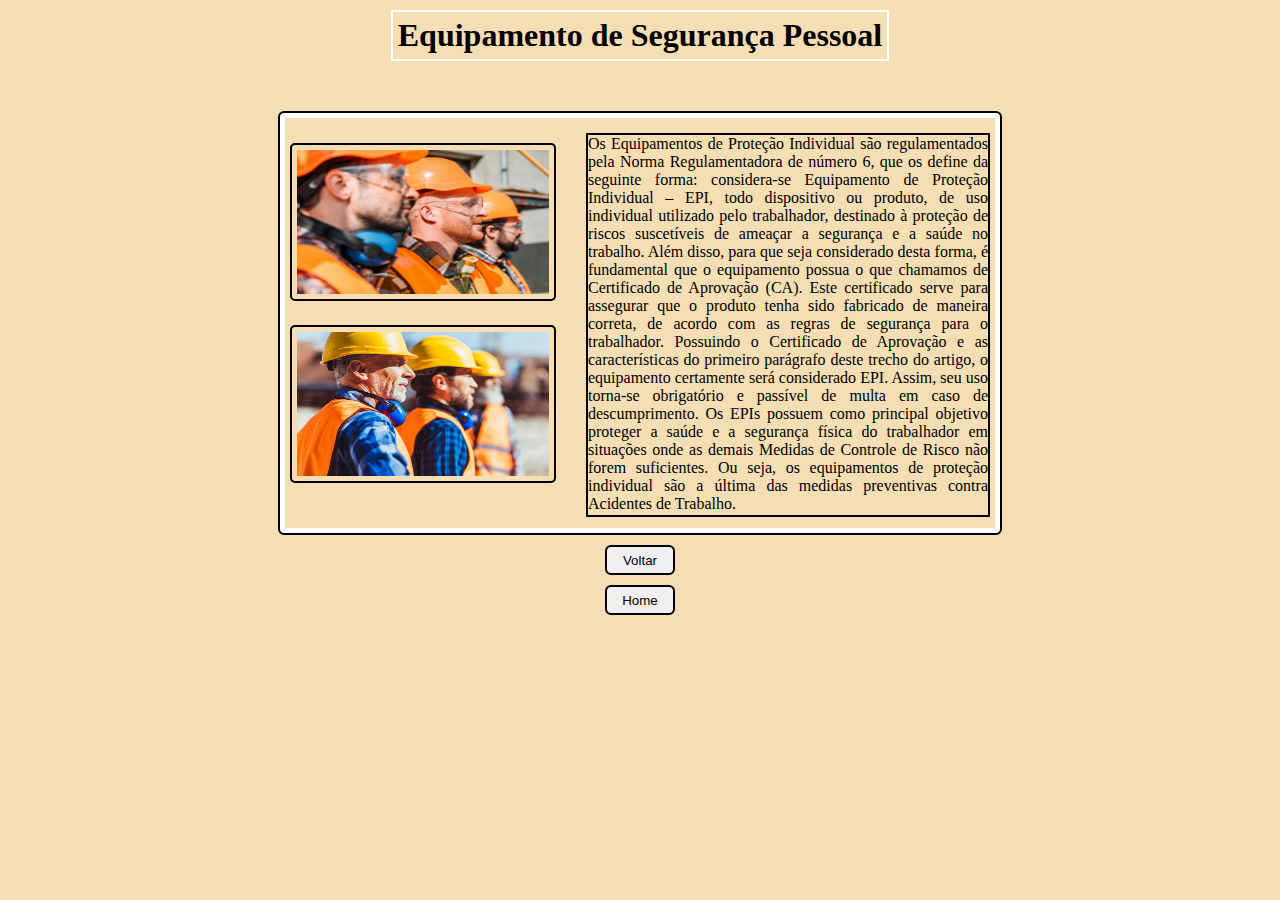
<file: index.html>
<!DOCTYPE html>
<html lang="en">
<head>
    <meta charset="UTF-8">
    <meta http-equiv="X-UA-Compatible" content="IE=edge">
    <meta name="viewport" content="width=device-width, initial-scale=1.0">
    <title> E.P.I</title>  <link rel="stylesheet" href="estilo.css">
</head>
<body>
      <div class="principio"> <h1> Equipamento de Segurança Pessoal </h1> </div>

    <div class="tudo">
        <div class="forma">
            <div class="visual">
                <img src="nr6-uso-de-epi-capa-blogpost.jpg" alt="">
                <img src="descubracomoavolkajudanoseutreinamentodeepi.jpg" alt="">
            </div>

            <div class="fonte">
                    <p>  Os Equipamentos de Proteção Individual são regulamentados pela Norma Regulamentadora de número 6, que os define da seguinte forma: considera-se Equipamento de Proteção Individual – EPI, todo dispositivo ou produto, de uso individual utilizado pelo trabalhador, destinado à proteção de riscos suscetíveis de ameaçar a segurança e a saúde no trabalho.

                        Além disso, para que seja considerado desta forma, é fundamental que o equipamento possua o que chamamos de Certificado de Aprovação (CA). Este certificado serve para assegurar que o produto tenha sido fabricado de maneira correta, de acordo com as regras de segurança para o trabalhador. 
                        
                        Possuindo o Certificado de Aprovação e as características do primeiro parágrafo deste trecho do artigo, o equipamento certamente será considerado EPI. Assim, seu uso torna-se obrigatório e passível de multa em caso de descumprimento. 
                        
                        Os EPIs possuem como principal objetivo proteger a saúde e a segurança física do trabalhador em situações onde as demais Medidas de Controle de Risco não forem suficientes. Ou seja, os equipamentos de proteção individual são a última das medidas preventivas contra Acidentes de Trabalho.  </p>
            </div>
        </div>
    </div>

        <div class="anterior"><a href="../Nessecidades Especiais/index.html"><button onclick="c"> Voltar</button></a></div>
        <div class="inicio"><a href="../inicio/index.html"><button onclick="e">Home</button></a></div>
</body>
</html>
</file>
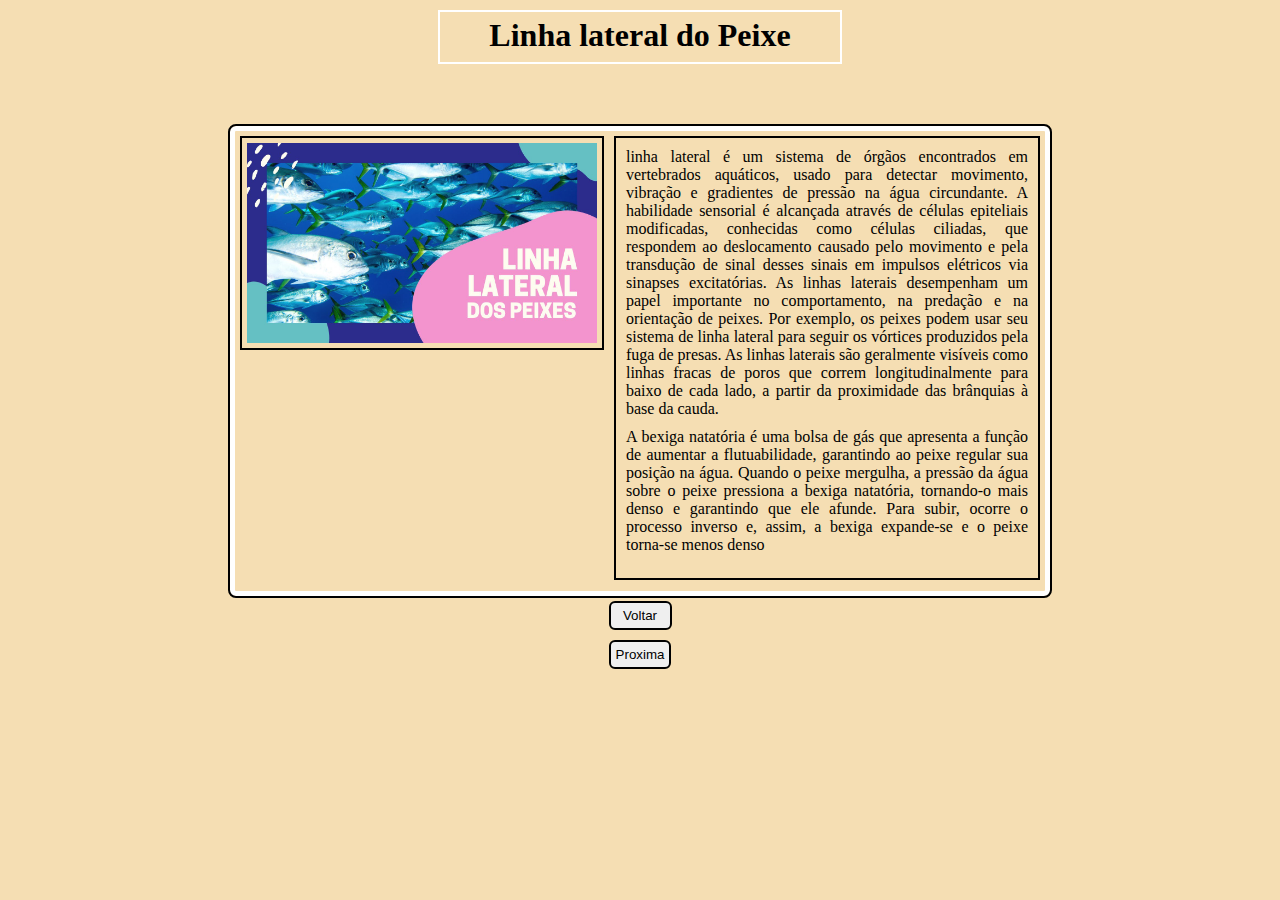
<file: linha.html>
<!DOCTYPE html>
<html lang="pt-br">
<head>
    <meta charset="UTF-8">
    <meta http-equiv="X-UA-Compatible" content="IE=edge">
    <meta name="viewport" content="width=device-width, initial-scale=1.0">
    <title>Linha lateral do Peixe</title> <link rel="stylesheet" href="desig.css">
</head>
<body>
<div class="btn">   
    <div class="titulo"> 
        
    <h1>Linha lateral do Peixe </h1>


</div>

  

<div class="area">
    <div class="escopo">  
        
        <div class="introdução">
            <img src="maxresdefault.jpg" alt="">
        </div> 
        
        <div class="informação">
            linha lateral é um sistema de órgãos encontrados em vertebrados aquáticos, usado para detectar movimento, vibração e gradientes de pressão na água circundante. A habilidade sensorial é alcançada através de células epiteliais modificadas, conhecidas como células ciliadas, que respondem ao deslocamento causado pelo movimento e pela transdução de sinal desses sinais em impulsos elétricos via sinapses excitatórias. As linhas laterais desempenham um papel importante no comportamento, na predação e na orientação de peixes. Por exemplo, os peixes podem usar seu sistema de linha lateral para seguir os vórtices produzidos pela fuga de presas. As linhas laterais são geralmente visíveis como linhas fracas de poros que correm longitudinalmente para baixo de cada lado, a partir da proximidade das brânquias à base da cauda. 
            
        

            <p> A bexiga natatória é uma bolsa de gás que apresenta a função de aumentar a flutuabilidade, garantindo ao peixe regular sua posição na água. Quando o peixe mergulha, a pressão da água sobre o peixe pressiona a bexiga natatória, tornando-o mais denso e garantindo que ele afunde. Para subir, ocorre o processo inverso e, assim, a bexiga expande-se e o peixe torna-se menos denso</p>
        </div>
    </div>

    <div class="btn-3">
     <a href="../inicio/index.html"> <button onclick="f"> Voltar</button></a>
    </div>

    <div class="pagina-seguinte"> 
       <a href="../Dor/sistema.html"> <button onclick="b"> Proxima </button> </a> 
    </div>
</div> 
</body>
</html>
</file>
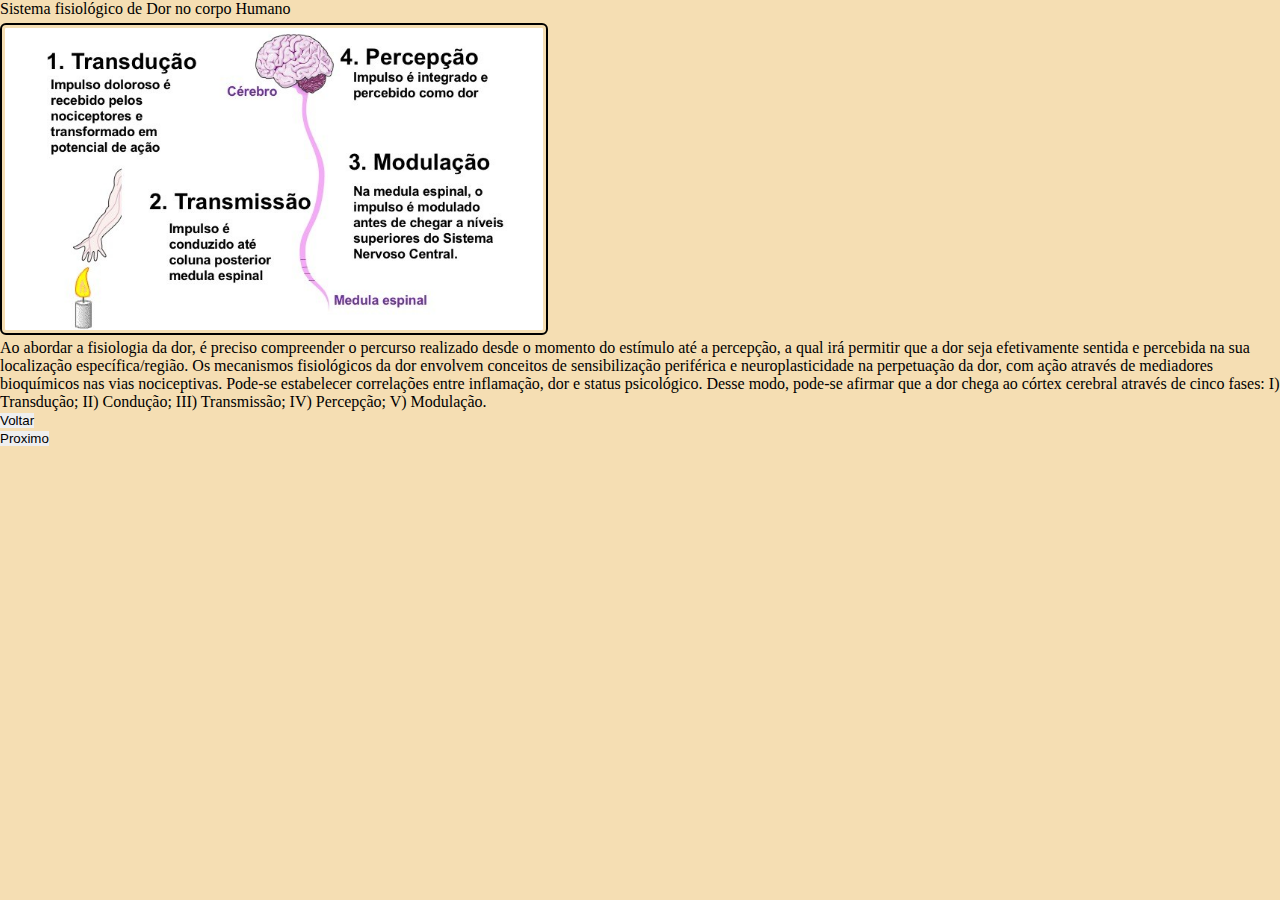
<file: sistema.html>
<!DOCTYPE html>
<html lang="en">
<head>
    <meta charset="UTF-8">
    <meta http-equiv="X-UA-Compatible" content="IE=edge">
    <meta name="viewport" content="width=device-width, initial-scale=1.0">
    <title>Sistema fisiológico de Dor </title> <link rel="stylesheet" href="estilho.css">
</head>
<body>
       <div class="introdução"> <div class="fonte"> Sistema fisiológico de Dor no corpo Humano</div> </div> 
    <div class="tudo">
        <div class="desig">
            <div class="visual">
                <img src="pain4a.jpg" alt="">
            </div>
            <div class=" forma">
                Ao abordar a fisiologia da dor, é preciso compreender o percurso realizado desde o momento do estímulo até a percepção, a qual irá permitir que a dor seja efetivamente sentida e percebida na sua localização específica/região. Os mecanismos fisiológicos da dor envolvem conceitos de sensibilização periférica e neuroplasticidade na perpetuação da dor, com ação através de mediadores bioquímicos nas vias nociceptivas. Pode-se estabelecer correlações entre inflamação, dor e status psicológico. Desse modo, pode-se afirmar que a dor chega ao córtex cerebral através de cinco fases: I) Transdução; II) Condução; III) Transmissão; IV) Percepção; V) Modulação.
             </div>
        </div>
        <a href="../Linha lateral/linha.html"> <div class="btn-2"><button onclick="e">Voltar</button></div></a>
    </div>

    <div class="ntm"> <a href="../Nessecidades Especiais/index.html"> <button onclick="p">Proximo</button></a></div>
</body>
</html>
</file>
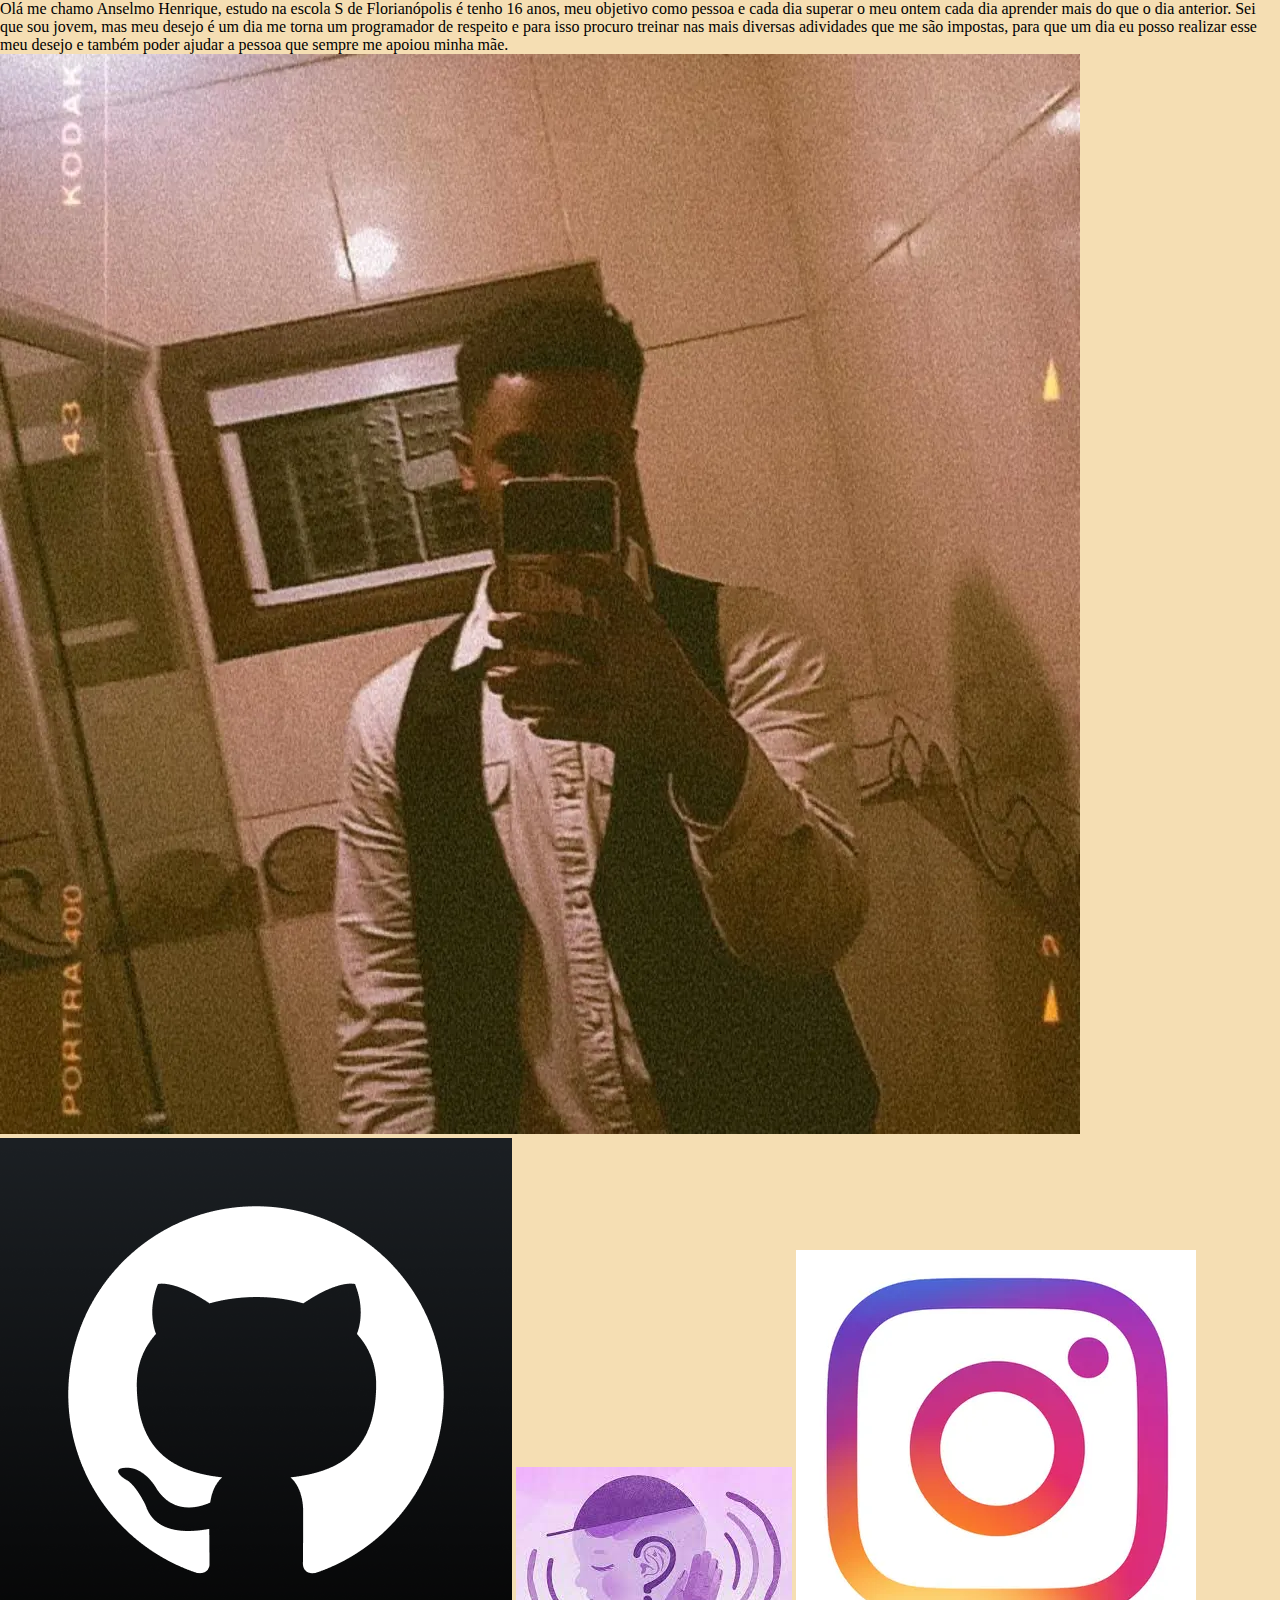
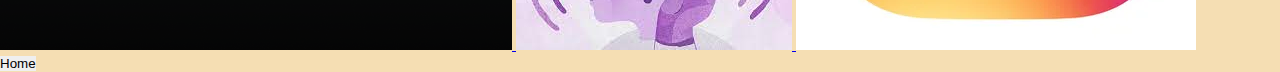
<file: sobre.html>
<!DOCTYPE html>
<html lang="en">
<head>
    <meta charset="UTF-8">
    <meta http-equiv="X-UA-Compatible" content="IE=edge">
    <meta name="viewport" content="width=device-width, initial-scale=1.0">
    <title>Quem eu sou</title> <link rel="stylesheet" href="estilho.css">
</head>
<body>
<div class="tols"> 
    <div class="foms">
            <div class="text">
                <p> Olá me chamo Anselmo Henrique, estudo na escola S de Florianópolis é tenho 16 anos, meu objetivo como pessoa e cada dia superar o meu ontem cada dia  aprender mais do que o dia anterior.
                    Sei que sou jovem, mas meu desejo é um dia me torna um programador de respeito e para isso procuro treinar nas mais diversas adividades que me são impostas, para que um dia eu posso realizar esse meu desejo e também poder ajudar a pessoa que sempre me apoiou minha mãe. </p>
            </div>

            <div class="foto"> 
                 <img src="IMG_20220618_220027_937.jpg" alt="">

            </div>
            
            <div class="midia"> <a href="https://github.com/Anselmo5"  target="_blank"><img src="unnamed.png" alt=""> </a>
                             <a href="https://www.linkedin.com/in/anselmo-henrique-266647233/" target="_blank">  <img src="download.jpg" alt=""> </a>   
                            <a href="https://www.instagram.com/anselmo_henrique02/" target="_blank"> <img src="i489927.webp"  alt=""> </a>
                               
            </div>

            <div class="volte"> <a href="../inicio/index.html"> <button onclick="w"> Home</button></a> </div>
</div>
</body>
</html>
</file>
<file: estilo.css>
body{
    background-color:wheat;
}

*{
    margin: 0;
    padding: 0;
    border: 0;
}


.tudo{
    display: flex;
    justify-content: center;
    align-items: center;
    flex-direction: column;
}


.forma{
    border: 2px solid black;
    border-radius: 6px;
    width: 700px;
    height: 400px;
    padding: 10px;
    margin-top: 50px;
    box-shadow: inset 0 0 0 5px white;
}


.principio{
    display: flex;
    justify-content: center;
    align-items: center;
    flex-direction: column;
}

.principio h1{
    margin-top: 10px;
    border:  2px solid white;
    font-family: Georgia, 'Times New Roman', Times, serif;
    padding: 5px;
}

.visual{
    width: 60%;
    height: 60%;
}

.visual img{
    width: 60%;
    height: 60%;
    padding: 5px;
    margin-top: 20px;
    border: 2px solid black;
    border-radius: 5px;
}


.fonte{
   display: flex;
   justify-content: center;
   align-items:flex-end ;
   flex-direction: column;
}

.fonte p{
    border: 2px solid black;
    text-align: justify;
    padding: 5x;
    margin-top: -230px;
    width: 400px;
    height: 380px;
}


.anterior{
 display: flex;
 justify-content: center;
 align-items: center;
flex-direction: column;
}

.anterior button{
margin-top: 10px;
border: 2px solid black;
border-radius: 6px;
padding: 5px;
width: 70px;
height: 30px;

}

.inicio{
display: flex;
justify-content: center;
align-items: center;
flex-direction: column;

}

.inicio button{
margin-top: 10px;
border: 2px solid black;
border-radius: 6px;
padding: 5px;
width: 70px;
height: 30px;
}
</file>
<file: desig.css>
body{
    background-color: wheat;
}

*{
    margin: 0;
    padding: 0;
    border: 0;
}

.area{
    display: flex;
    justify-content: center;
    align-items: center;
    flex-direction: column;
   
   
}




.escopo{
    display: flex;
    border: 2px solid black;
    border-radius: 8px;
    height: 450px;
    width: 800px;
    margin-top: 60px;
    box-shadow: inset 0 0 0 5px white;
    padding: 10px;
}

.introdução{
    width: 50%;
}

.introdução img{
    
    width: 350px;
    height: 200px;
    border: 2px solid black;
    padding: 5px;
}

.informação{
    padding: 10px;
    border: 2px solid black;
    text-align: justify;
    width: 430px;
    height: 420px;
    font-family: 'Times New Roman', Times, serif;
}

.informação p{
    margin-top: 10px;
}
    .btn{
        display: flex;
        justify-content: center;
        align-items: center;
        flex-direction: column; 
    }
    .btn .titulo{
        border: 2px solid white;
        border-radius: 6;
        width: 400px;
        height: 50px;
        margin-top: 10px;
       


    }

    .titulo h1{
      
        font-family: Georgia, cursive;
        text-align: center;
        padding: 5px;

     
      
    }


    .pagina-seguinte{
        display: flex;
        justify-content: center;
        align-items: center;
        flex-direction: column;
    }

    .pagina-seguinte button{
        border: 2px solid black;
        padding: 5px;
        border-radius: 6px;
        margin-top: 10px;

    }


    .btn-3{
        display: flex;
        justify-content: center;
        align-items: center;
        flex-direction: column;
     }


    .btn-3 button{
        width: 63px;
        border: 2px solid black;
        border-radius:6px;
        padding: 5px;
        margin-top: 3px;
    
    }
</file>
<file: estilho.css>
body{
    background-color: wheat;
}

*{
    padding: 0;
    border: 0;
    margin: 0;
}

.fora{
    display: flex;
    justify-content: center;
    align-items: center;
    flex-direction: column;
}

.dentro{
    display: flex;
    border: 2px solid black;
    border-radius: 8px;
    box-shadow: inset 0 0 0 5px white;
    padding: 20px;
    margin-top: 80px;
    width: 700px;
    height: 450px;
}


.ctx{
  display: flex;
  justify-content: center;
  align-items: center;
  flex-direction: column;  
}

.htx{
    display: flex;
    text-align: center;
    border: 2px solid white;
    padding: 5px;
    margin-top: 10px;
}


.visual{
    width: 60%;
    height: 60%;
}

.visual img{
    width: 70%;
    height: 50%;
    margin-top: 5px;
    border: 2px solid black;
    padding: 3px;
    border-radius: 6px;
    
}

.conteudo{
    border: 2px solid black ;
    width: 400px;
    height: 300px;
    margin-top: 50px;
}

.conteudo p{
    text-align: justify;
}

.volta{
    display: flex;
    justify-content: center;
    align-items: center;
    flex-direction: column;
}

.volta button{
    border: 2px solid black;
    border-radius: 6px;
    width: 80px;
    height: 30px;
    text-align: center;
    padding: 5px;
    margin-top: 10px;
}

.ida{
    display: flex;
    justify-content: center;
    align-items: center;
    flex-direction: column;
}

.ida button{
    border: 2px solid black;
    border-radius: 6px;
    width: 80px;
    height: 30px;
    text-align: center;
    padding: 5px;
    margin-top: 10px;
}
</file>
